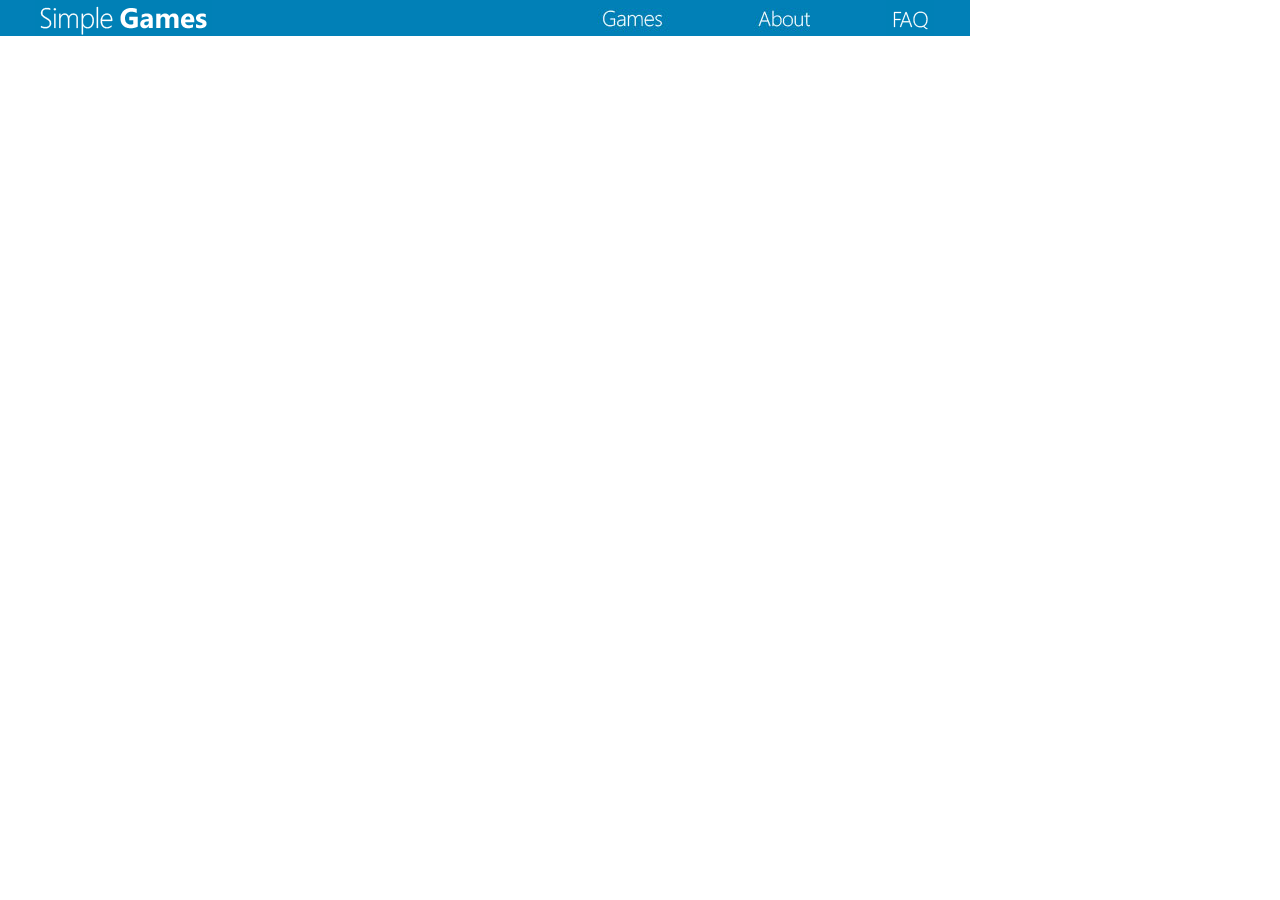
<file: manu.html>
<html xmlns:mso="urn:schemas-microsoft-com:office:office" xmlns:msdt="uuid:C2F41010-65B3-11d1-A29F-00AA00C14882">
<head>
<title>manu</title>
<meta http-equiv="Content-Type" content="text/html; charset=utf-8">

<!--[if gte mso 9]><xml>
<mso:CustomDocumentProperties>
<mso:IsMyDocuments msdt:dt="string">1</mso:IsMyDocuments>
</mso:CustomDocumentProperties>
</xml><![endif]-->
</head>
<body bgcolor="#FFFFFF" leftmargin="0" topmargin="0" marginwidth="0" marginheight="0">
<!-- Save for Web Slices (manu) -->
<table id="Table_01" width="970" height="36" border="0" cellpadding="0" cellspacing="0">
	<tr>
		<td>
			<img src="images/manu_01.jpg" width="35" height="36" alt=""></td>
		<td>
			<a href="#">
				<img src="images/Logo.png" width="177" height="36" border="0" alt=""></a></td>
		<td>
			<img src="images/manu_03.jpg" width="385" height="36" alt=""></td>
		<td>
			<img src="images/manu_04.jpg" width="74" height="36" alt=""></td>
		<td>
			<img src="images/manu_05.jpg" width="83" height="36" alt=""></td>
		<td>
			<img src="images/manu_06.jpg" width="67" height="36" alt=""></td>
		<td>
			<img src="images/manu_07.jpg" width="65" height="36" alt=""></td>
		<td>
			<img src="images/manu_08.gif" width="48" height="36" alt=""></td>
		<td>
			<img src="images/manu_09.jpg" width="36" height="36" alt=""></td>
	</tr>
</table>
<!-- End Save for Web Slices -->
</body>
</html>
</file>
